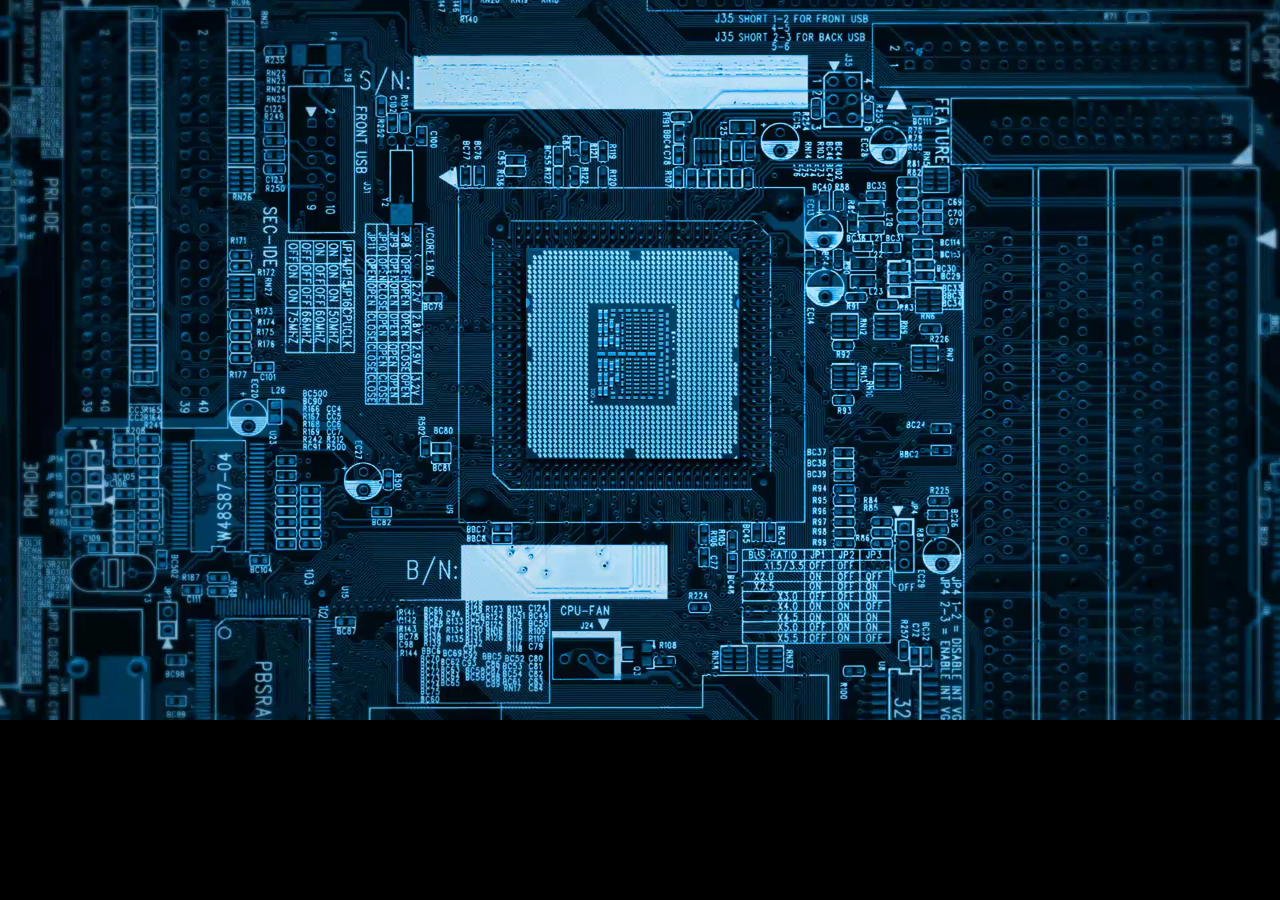
<file: controller.html>
<!DOCTYPE html>
<html lang="en">
    <head>
        <!--<meta name="apple-mobile-web-app-capable" content="yes" />
        <meta name="viewport" content="width=device-width, initial-scale=1.0, maximum-scale=1.0, user-scalable=no" />
        <meta name="apple-mobile-web-app-status-bar-style" content="black" />-->
		        
        <title>ITB</title>
        <link rel="stylesheet" type="text/css" href="css/style.css">
         <!--<script src="common-files/js/jquery-1.10.2.min.js"></script>  -->
    </head>
    <body onclick="buttonDown()" >
    <div id="mastercontainer">
    <div id="content">
    
        <div id="innercontentmiddle">
        <img width="100%" height="100%" src="css/blue.png">
        </div>
    </div>
    <div id="footerclear"></div>
</div>
<script>

	var walkieTalkieButton = document.querySelector('.walkie-talkie');

	//walkieTalkieButton.addEventListener('mousedown', buttonDown, false);
	//walkieTalkieButton.addEventListener('mouseup', buttonUp, false);

	function buttonDown() 
	{
		console.log("TEST");
	  window.location = "index.html"
	  
	
	  
	}
 </script> 

  <div>
</body>
</html>
</file>
<file: css/style.css>
html, body {
   
    background-color: black;
}

*{ 
 margin:0;
 overflow:hidden;
 }

div#mastercontainer {
    width: 100%;
    height: 100%;
}

div#header {
}


div#content {
}
</file>
